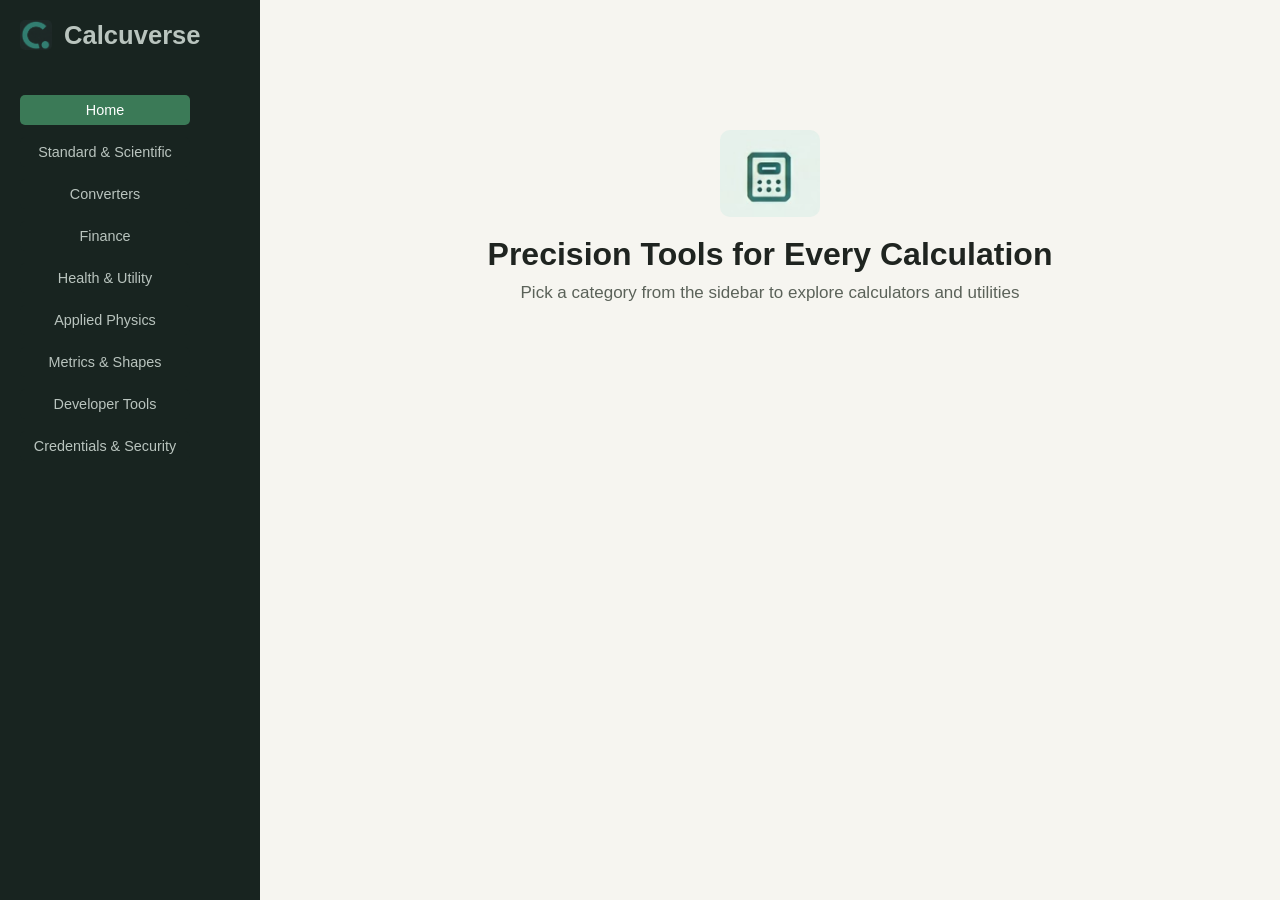
<file: Calcuverse/index.html>
<!doctype html>
<html lang="en">
  <head>
    <meta charset="UTF-8" />
    <meta name="viewport" content="width=device-width, initial-scale=1.0" />
    <meta
      name="description"
      content="Explore Calcuverse! An all-in-one web dashboard featuring instant converters"
    />
    <title>Calcuverse</title>
    <link rel="icon" href="images/favicon.png" />
    <link rel="stylesheet" href="style.css" />
  </head>

  <body>
    <div class="dashboard-container">
      <aside class="sidebar">
        <div class="sidebar-container">
          <img class="favicon" src="images/favicon.png" alt="Calcuverse Logo" />
          <h2 class="title">Calcuverse</h2>
        </div>
        <div class="sidebar-nav">
          <button class="nav-btn active" data-target="home">Home</button>
          <button class="nav-btn" data-target="standard-scientific"> Standard & Scientific</button>
          <button class="nav-btn" data-target="converters">Converters</button>
          <button class="nav-btn" data-target="finance">Finance</button>
          <button class="nav-btn" data-target="health-utility"> Health & Utility </button>
          <button class="nav-btn" data-target="applied-physics">Applied Physics</button>
          <button class="nav-btn" data-target="metrics-shapes"> Metrics & Shapes</button>
          <button class="nav-btn" data-target="developer-tools"> Developer Tools</button>
          <button class="nav-btn" data-target="credentials-security"> Credentials & Security</button>
        </div>
      </aside>

      <main class="main">
        <div class="content-section active" data-content="home">
          <div class="home-content">
            <div class="tag-container">
              <img src="images/main-tag.png" alt="Main Tag" />
            </div>
            <h1>Precision Tools for Every Calculation</h1>
            <p>
              Pick a category from the sidebar to explore calculators and
              utilities
            </p>
          </div>
        </div>

        <div class="content-section" data-content="standard-scientific">
          <div class="section-header">
            <h2>Standard & Scientific</h2>
          </div>
          <div class="cards-container">
            <div class="calc-card">
              <h3>Standard Calculator</h3>
              <p>
                Perform everyday arithmetic operations with absolute numeric
                reliability.
              </p>
              <button class="action-btn" data-calc="standard">
                Open Module ➔
              </button>
            </div>

            <div class="calc-card">
              <h3>Scientific Calculator</h3>
              <p>
                Execute advanced trigonometric, logarithmic and exponential
                calculations seamlessly.
              </p>
              <button class="action-btn" data-calc="scientific">
                Open Module ➔
              </button>
            </div>
          </div>
        </div>

        <div class="content-section" data-content="standard-calculator">
          <div class="container standard-calc-container">
            <section class="calculator-screen">
              <input type="text" id="std-screen" readonly />
            </section>

            <section class="buttons standard-buttons">
              <button data-value="1">1</button>
              <button data-value="2">2</button>
              <button data-value="3">3</button>
              <button data-value="/">/</button>
              <button data-value="4">4</button>

              <button data-value="5">5</button>
              <button data-value="6">6</button>
              <button data-value="+">+</button>
              <button data-value="7">7</button>
              <button data-value="8">8</button>

              <button data-value="9">9</button>
              <button data-value="-">-</button>
              <button data-value="0">0</button>
              <button data-value=".">.</button>

              <button data-action="calculate" class="equal-btn">=</button>
              <button data-value="*">*</button>
              <button data-action="clear" class="ac-btn">AC</button>
            </section>
          </div>

          <button class="action-btn" data-back="standard-scientific">
            ← Back
          </button>
        </div>

        <div class="content-section" data-content="scientific-calculator">
          <div class="container">
            <section class="calculator-screen">
              <input type="text" id="sci-screen" readonly />
            </section>

            <section class="buttons">
              <button data-action="toggle" class="toggle-button">DEG</button>
              <button data-action="ln">ln</button>
              <button data-value="(">(</button>
              <button data-value=")">)</button>
              <button data-value=".">.</button>
              <button data-value="+">+</button>
              <button data-action="dc" class="dc-btn">←</button>
              <button data-action="clear" class="ac-btn">AC</button>

              <button data-action="log">log</button>
              <button data-action="√">√x</button>
              <button data-action="sin" class="tri-btn">sin</button>
              <button data-value="3.14159">π</button>
              <button data-value="7">7</button>
              <button data-value="8">8</button>
              <button data-value="9">9</button>
              <button data-value="/">/</button>

              <button data-action="∛">∛x</button>
              <button data-value="**2">x<sup>2</sup></button>
              <button data-action="cos" class="tri-btn">cos</button>
              <button data-value="2.71828">e</button>
              <button data-value="4">4</button>
              <button data-value="5">5</button>
              <button data-value="6">6</button>
              <button data-value="*">*</button>

              <button data-value="**2">x<sup>2</sup></button>
              <button data-value="00">00</button>
              <button data-action="tan" class="tri-btn">tan</button>
              <button data-action="!">x!</button>
              <button data-value="1">1</button>
              <button data-value="2">2</button>
              <button data-value="3">3</button>
              <button data-value="-">-</button>

              <button data-value="**3">x<sup>3</sup></button>
              <button data-value="1/">1/x</button>
              <button data-value="2.71828**">e<sup>x</sup></button>
              <button data-value="%">%</button>
              <button data-value="**">x<sup>x</sup></button>
              <button data-value="0">0</button>
              <button data-action="calculate" class="equal-btn">=</button>
            </section>
          </div>

          <button class="action-btn" data-back="standard-scientific">
            ← Back
          </button>
        </div>

        <div class="content-section" data-content="converters">
          <div class="section-header">
            <h2>Converters</h2>
          </div>
          <div class="cards-container">
            <div class="calc-card">
              <h3>Temperature Converter</h3>
              <p>
                Convert temperatures instantly between Celsius and Fahrenheit.
              </p>
              <button class="action-btn" data-calc="temperature">
                Open Module ➔
              </button>
            </div>

            <div class="calc-card">
              <h3>Speed Converter</h3>
              <p>
                Easily convert speed back and forth between Km/h and Mph units
              </p>
              <button class="action-btn" data-calc="speed">
                Open Module ➔
              </button>
            </div>
          </div>
        </div>

        <div class="content-section" data-content="temperature-calculator">
          <div class="temp-container">
            <div class="content">
              <div class="temp-input-container">
                <input
                  type="number"
                  class="temp-input"
                  placeholder="Enter value..."
                />
              </div>
              <div class="temp-btn-container">
                <button class="action-btn c-to-f-btn">°C to °F</button>
                <button class="action-btn f-to-c-btn">°F to °C</button>
              </div>

              <section class="temp-screen">
                <input
                  type="text"
                  class="temp-screen"
                  readonly
                  placeholder="Result..."
                />
              </section>
            </div>
          </div>

          <button class="action-btn temp-back-btn" data-back="converters">
            ← Back
          </button>
        </div>

        <div class="content-section" data-content="speed-calculator">
          <div class="speed-container">
            <div class="content">
              <div class="speed-input-container">
                <input
                  type="number"
                  class="speed-input"
                  placeholder="Enter value..."
                />
              </div>

              <div class="speed-btn-container">
                <button class="action-btn kmh-to-mph-btn">Km/h to Mph</button>
                <button class="action-btn mph-to-kmh-btn">Mph to Km/h</button>
              </div>

              <section class="speed-screen">
                <input
                  type="text"
                  class="speed-screen"
                  readonly
                  placeholder="Result..."
                />
              </section>
            </div>
          </div>

          <button class="action-btn speed-back-btn" data-back="converters">
            ← Back
          </button>
        </div>

        <div class="content-section" data-content="finance">
          <div class="section-header">
            <h2>Finance</h2>
          </div>
          <div class="cards-container">
            <div class="calc-card">
              <h3>Bill Splitter</h3>
              <p>
                Split bills and calculate per-person shares accurately across
                groups.
              </p>
              <button class="action-btn" data-calc="bill-splitter">
                Open Module ➔
              </button>
            </div>
          </div>
        </div>

        <div class="content-section" data-content="bill-splitter-calculator">
          <div class="bill-container">
            <div class="content">
              <div class="bill-input-container">
                <input
                  type="number"
                  class="bill-input"
                  placeholder="Total Bill..."
                />
                <input
                  type="number"
                  class="people-input"
                  placeholder="People count..."
                />
              </div>
              <div class="bill-btn-container">
                <button class="action-btn split-btn">Calculate Split</button>
              </div>
              <section class="bill-screen">
                <input
                  type="text"
                  class="bill-screen-input"
                  readonly
                  placeholder="Result per person..."
                />
              </section>
            </div>
          </div>
          <button class="action-btn bill-back-btn" data-back="finance">
            ← Back
          </button>
        </div>

        <div class="content-section" data-content="health-utility">
          <div class="section-header">
            <h2>Health & Utility</h2>
          </div>
          <div class="cards-container">
            <div class="calc-card">
              <h3>BMI Calculator</h3>
              <p>
                Calculate your Body Mass Index and check your health category
                instantly.
              </p>
              <button class="action-btn" data-calc="bmi">Open Module ➔</button>
            </div>

            <div class="calc-card">
              <h3>Water Intake Calculator</h3>
              <p>
                Calculate your recommended daily water consumption based on body
                weight.
              </p>
              <button class="action-btn" data-calc="water-intake">
                Open Module ➔
              </button>
            </div>
          </div>
        </div>

        <div class="content-section" data-content="bmi-calculator">
          <div class="bmi-container">
            <div class="content">
              <div class="bmi-input-container">
                <input
                  type="number"
                  class="weight-input"
                  placeholder="Weight (kg)..."
                />

                <div class="bmi-gender-container">
                  <label class="gender-label">
                    <input type="radio" name="gender" value="male" /> Male
                  </label>
                  <label class="gender-label">
                    <input type="radio" name="gender" value="female" /> Female
                  </label>
                </div>

                <input
                  type="number"
                  class="height-input"
                  placeholder="Height (m)..."
                />
              </div>
              <div class="bmi-btn-container">
                <button class="action-btn bmi-btn">Calculate BMI</button>
              </div>
              <section class="bmi-screen">
                <input
                  type="text"
                  class="bmi-screen-input"
                  readonly
                  placeholder="Result..."
                />
              </section>
            </div>
          </div>
          <button class="action-btn bmi-back-btn" data-back="health-utility">
            ← Back
          </button>
        </div>

        <div class="content-section" data-content="water-intake-calculator">
          <div class="water-container">
            <div class="content">
              <div class="water-input-container">
                <input
                  type="number"
                  class="water-weight-input"
                  placeholder="Weight (kg)..."
                />
              </div>
              <div class="water-btn-container">
                <button class="action-btn water-btn">
                  Calculate Water Intake
                </button>
              </div>
              <section class="water-screen">
                <input
                  type="text"
                  class="water-screen-input"
                  readonly
                  placeholder="Result..."
                />
              </section>
            </div>
          </div>
          <button class="action-btn water-back-btn" data-back="health-utility">
            ← Back
          </button>
        </div>

        <div class="content-section" data-content="applied-physics">
          <div class="section-header">
            <h2>Applied Physics</h2>
          </div>
          <div class="cards-container">
            <div class="calc-card">
              <h3>Velocity Calculator</h3>
              <p>
                Calculate final or average velocity based on displacement and
                time interval.
              </p>
              <button class="action-btn" data-calc="velocity">
                Open Module ➔
              </button>
            </div>
            <div class="calc-card">
              <h3>Acceleration Calculator</h3>
              <p>
                Determine object acceleration rate using change in velocity over
                time.
              </p>
              <button class="action-btn" data-calc="acceleration">
                Open Module ➔
              </button>
            </div>
          </div>
        </div>

        <div class="content-section" data-content="velocity-calculator">
          <div class="velocity-container">
            <div class="content">
              <div class="velocity-input-container">
                <input
                  type="number"
                  class="velocity-dist-input"
                  placeholder="Displacement (m)..."
                />
                <input
                  type="number"
                  class="velocity-time-input"
                  placeholder="Time (s)..."
                />
              </div>
              <div class="velocity-btn-container">
                <button class="action-btn velocity-btn">
                  Calculate Velocity
                </button>
              </div>
              <section class="velocity-screen">
                <input
                  type="text"
                  class="velocity-screen-input"
                  readonly
                  placeholder="Result..."
                />
              </section>
            </div>
          </div>
          <button
            class="action-btn velocity-back-btn"
            data-back="applied-physics"
          >
            ← Back
          </button>
        </div>

        <div class="content-section" data-content="acceleration-calculator">
          <div class="accel-container">
            <div class="content">
              <div class="accel-input-container">
                <input
                  type="number"
                  class="accel-vi-input"
                  placeholder="Initial Velocity (m/s)..."
                />
                <input
                  type="number"
                  class="accel-vf-input"
                  placeholder="Final Velocity (m/s)..."
                />
                <input
                  type="number"
                  class="accel-time-input"
                  placeholder="Time (s)..."
                />
              </div>
              <div class="accel-btn-container">
                <button class="action-btn accel-btn">
                  Calculate Acceleration
                </button>
              </div>
              <section class="accel-screen">
                <input
                  type="text"
                  class="accel-screen-input"
                  readonly
                  placeholder="Result..."
                />
              </section>
            </div>
          </div>
          <button class="action-btn accel-back-btn" data-back="applied-physics">
            ← Back
          </button>
        </div>

        <div class="content-section" data-content="metrics-shapes">
          <div class="section-header">
            <h2>Metrics & Shapes</h2>
          </div>
          <div class="cards-container">
            <div class="calc-card">
              <h3>Circle Area</h3>
              <p>
                Calculate the area and circumference of a circle using its
                radius.
              </p>
              <button class="action-btn" data-calc="circle-area">
                Open Module ➔
              </button>
            </div>

            <div class="calc-card">
              <h3>Triangle Area</h3>
              <p>
                Determine the surface area of a triangle using its base and
                height dimensions.
              </p>
              <button class="action-btn" data-calc="triangle-area">
                Open Module ➔
              </button>
            </div>
          </div>
        </div>

        <div class="content-section" data-content="circle-area">
          <div class="circle-container">
            <div class="content">
              <div class="circle-input-container">
                <input
                  type="number"
                  class="circle-radius-input"
                  placeholder="Radius (r)..."
                />
              </div>
              <div class="circle-btn-container">
                <button class="action-btn circle-btn">Calculate Area</button>
              </div>
              <section class="circle-screen">
                <input
                  type="text"
                  class="circle-screen-input"
                  readonly
                  placeholder="Result..."
                />
              </section>
            </div>
          </div>
          <button class="action-btn circle-back-btn" data-back="metrics-shapes">
            ← Back
          </button>
        </div>

        <div class="content-section" data-content="triangle-area">
          <div class="triangle-container">
            <div class="content">
              <div class="triangle-input-container">
                <input
                  type="number"
                  class="triangle-base-input"
                  placeholder="Base (b)..."
                />
                <input
                  type="number"
                  class="triangle-height-input"
                  placeholder="Height (h)..."
                />
              </div>
              <div class="triangle-btn-container">
                <button class="action-btn triangle-btn">Calculate Area</button>
              </div>
              <section class="triangle-screen">
                <input
                  type="text"
                  class="triangle-screen-input"
                  readonly
                  placeholder="Result..."
                />
              </section>
            </div>
          </div>
          <button
            class="action-btn triangle-back-btn"
            data-back="metrics-shapes"
          >
            ← Back
          </button>
        </div>

        <div class="content-section" data-content="developer-tools">
          <div class="section-header">
            <h2>Developer Tools</h2>
          </div>
          <div class="cards-container">
            <div class="calc-card">
              <h3>Text Case Converter</h3>
              <p>
                Convert any text instantly between uppercase, lowercase, and
                title case formats.
              </p>
              <button class="action-btn" data-calc="text-case-converter">
                Open Module ➔
              </button>
            </div>
          </div>
        </div>

        <div class="content-section" data-content="text-case-converter">
          <div class="text-case-container">
            <div class="content">
              <div class="text-case-input-container">
                <textarea
                  class="text-input"
                  placeholder="Enter text here..."
                  rows="3"
                ></textarea>
              </div>
              <div class="text-case-btn-container">
                <button class="action-btn uppercase-btn">Upper case</button>
                <button class="action-btn lowercase-btn">lower case</button>
              </div>
              <section class="text-case-screen">
                <textarea
                  class="text-screen-input"
                  readonly
                  placeholder="Result..."
                  rows="3"
                ></textarea>
              </section>
            </div>
          </div>
          <button
            class="action-btn text-case-back-btn"
            data-back="developer-tools"
          >
            ← Back
          </button>
        </div>

        <div class="content-section" data-content="credentials-security">
          <div class="section-header">
            <h2>Credentials & Security</h2>
          </div>
          <div class="cards-container">
            <div class="calc-card">
              <h3>Password Strength Checker</h3>
              <p>
                Instantly evaluates your password's strength and overall
                security level.
              </p>
              <button class="action-btn" data-calc="password-checker">
                Open Module ➔
              </button>
            </div>
            <div class="calc-card">
              <h3>Base64 Encoder</h3>
              <p>Convert plain text into secure Base64 encoded format.</p>
              <button class="action-btn" data-calc="base64-encoder">
                Open Module ➔
              </button>
            </div>
          </div>
        </div>

        <div class="content-section" data-content="password-checker">
          <div class="password-container">
            <div class="content">
              <div class="password-input-container">
                <input
                  type="password"
                  class="password-input"
                  placeholder="Enter password..."
                />
              </div>
              <section class="password-screen">
                <input
                  type="text"
                  class="password-screen-input"
                  readonly
                  placeholder="Strength..."
                />
              </section>
            </div>
          </div>
          <button
            class="action-btn password-back-btn"
            data-back="credentials-security"
          >
            ← Back
          </button>
        </div>
        <div class="content-section" data-content="base64-encoder">
          <div class="encoder-container">
            <div class="content">
              <div class="encoder-input-container">
                <input
                  type="text"
                  class="encoder-input"
                  placeholder="Enter text to encode..."
                />
              </div>
              <div class="encoder-btn-container">
                <button class="action-btn encode-btn">Encode</button>
              </div>
              <section class="encoder-screen">
                <input
                  type="text"
                  class="encoder-screen-input"
                  readonly
                  placeholder="Result..."
                />
              </section>
            </div>
          </div>
          <button
            class="action-btn encoder-back-btn"
            data-back="credentials-security"
          >
            ← Back
          </button>
        </div>
      </main>
    </div>
    <script type="module" src="js/main.js"></script>
  </body>
</html>
</file>
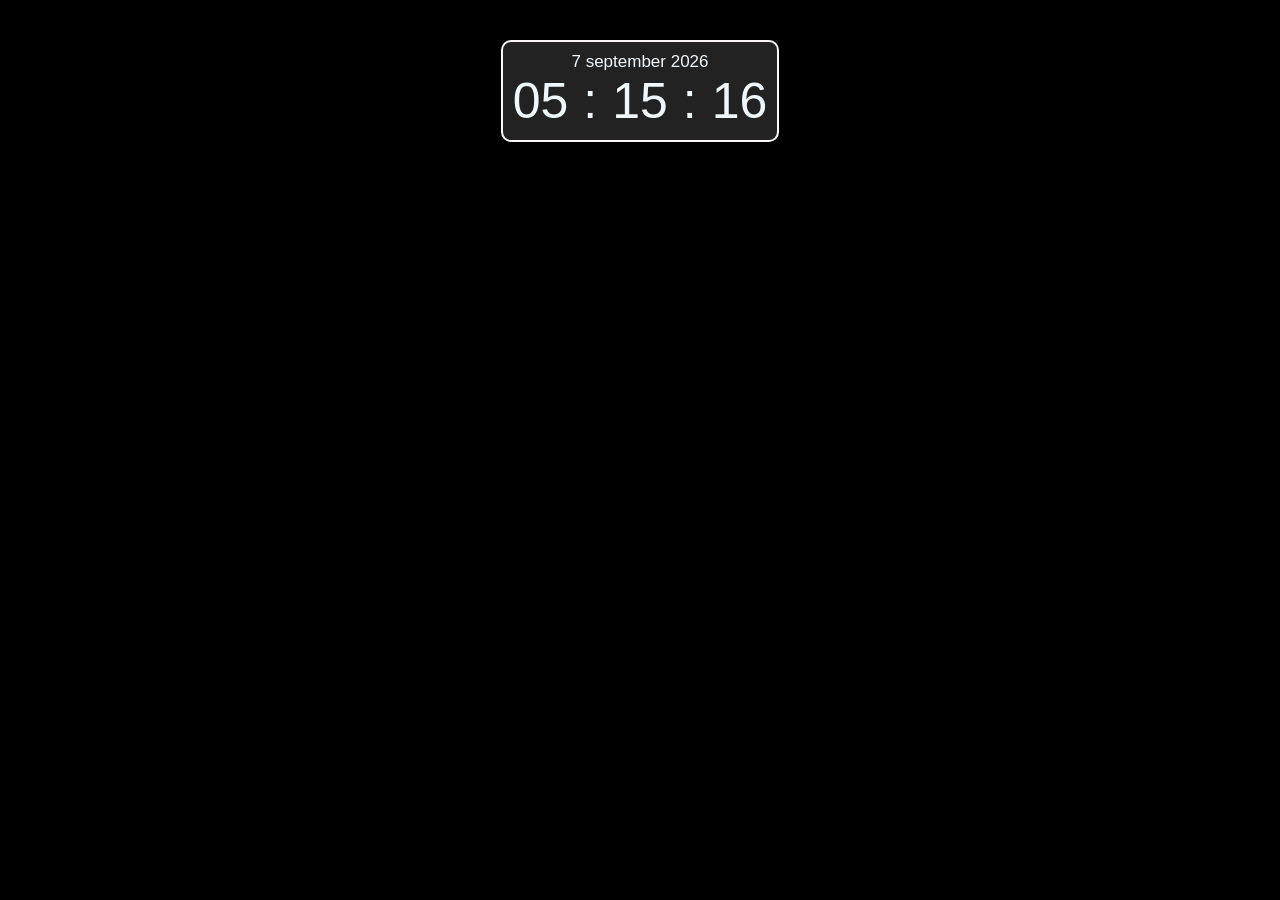
<file: Digital-Clock/index.html>
<!doctype html>
<html lang="en">
  <head>
    <meta charset="UTF-8" />
    <meta name="viewport" content="width=device-width, initial-scale=1.0" />
    <title>Document</title>
    <meta
      name="description"
      content=" Digital Clock"
    />
    <title>Clock</title>
    <link rel="stylesheet" href="style.css" />
  </head>

  <body>
    <div class="container">
      <section class="date">
        <p>7 september 2026</p>
      </section>

      <ul class="time">
        <li class="hours">05</li>
        <li class="point">:</li>
        <li class="mins">15</li>
        <li class="point">:</li>
        <li class="sec">16</li>
      </ul>
    </div>

    <script src="script.js"></script>
  </body>
</html>
</file>
<file: Calcuverse/style.css>
* {
  margin: 0;
  padding: 0;
  box-sizing: border-box;
  font-family: sans-serif;
}

.dashboard-container {
  display: grid;
  min-height: 100dvh;
  grid-template-columns: 260px 1fr;
  grid-template-rows: 1fr;
  grid-template-areas:
    "sidebar main"
    "sidebar main";
}

.sidebar {
  grid-area: sidebar;
  background-color: #182420;
}

.sidebar-container {
  display: flex;
  align-items: center;
  gap: 12px;
  padding: 20px;
}

.sidebar-container .favicon {
  width: 32px;
  border-radius: 5px;
}

.sidebar-container .title {
  color: #b9c4be;
  font-size: 1.6rem;
  font-weight: 600;
}

.sidebar-nav {
  display: flex;
  flex-direction: column;
  gap: 12px;
  margin-top: 5px;
  padding: 20px;
}
.nav-btn {
  padding: 7px;
  width: 170px;
  color: #b9c4be;
  font-size: 0.9rem;
  border: transparent;
  border-radius: 5px;
  background-color: #182420;
  font-weight: 500;
}
.nav-btn:hover {
  background-color: rgba(255, 255, 255, 0.08);
  color: aliceblue;
}

.nav-btn.active {
  background-color: #3b7a57;
  color: #ffffff;
}

.main {
  grid-area: main;
  background-color: #f6f5f0;
  padding: 30px;
}

.home-content {
  padding-top: 100px;
  text-align: center;
}

.tag-container img {
  border-radius: 10px;
  width: 100px;
}

.home-content h1 {
  padding-top: 15px;
  color: #1f2420;
  font-weight: 600;
}

.home-content p {
  font-size: 17px;
  padding-top: 10px;
  color: #5b6259;
  font-weight: 400;
}

.content-section {
  display: none;
}

.content-section.active {
  display: block;
}

.section-header h2 {
  font-size: 40px;
  font-weight: 600;
  text-align: center;
  margin-right: 20px;
}

.cards-container {
  display: grid;
  grid-template-columns: repeat(auto-fit, minmax(240px, 1fr));
  gap: 30px;
  width: 85%;
  margin: 30px;
}
.calc-card {
  background-color: #ffffff;
  border: 2px solid #e5e7eb;
  border-radius: 12px;
  padding: 24px;
  text-align: center;
  margin-top: 70px;
  transition: border 0.35s ease;
}

.calc-card h3 {
  font-size: 18px;
  font-weight: 600;
  margin-bottom: 10px;
}

.calc-card p {
  font-size: 14px;
  color: #4b5563;
  margin-bottom: 20px;
  padding-left: 16px;
}

.calc-card:hover {
  border-color: #215538;
}

.action-btn {
  background-color: #3b7a57;
  color: #ffffff;
  border: none;
  border-radius: 6px;
  padding: 10px 20px;
  font-size: 14px;
  font-weight: 500;
}
.action-btn:hover {
  background-color: #306346;
}

.container {
  display: flex;
  flex-direction: column;
  border: 1px solid #33443c;
  align-items: center;
  padding: 12px;
  gap: 10px;
  background-color: #182420;
  width: 580px;
  margin: 0 auto;
  border-radius: 10px;
}

.calculator-screen {
  width: 100%;
}

.calculator-screen input {
  box-sizing: border-box;
  width: 100%;
  border: 2px solid #111816;
  font-size: 1.8rem;
  text-align: right;
  padding: 12px 15px;
  margin: 0;
  background-color: #111816;
  color: #f6f5f0;
  border-radius: 6px;
}

.buttons {
  display: grid;
  grid-template-columns: repeat(8, 1fr);
  gap: 5px;
  width: 100%;
  box-sizing: border-box;
}

.buttons button {
  padding: 12px 4px;
  font-weight: 400;
  font-size: 1.1rem;
  background-color: #23322b;
  color: #f6f5f0;
  border: 1px solid transparent;
  border-radius: 4px;
}

.buttons button:hover {
  background-color: #33443c;
  border: 1px solid #789e8a;
}

.buttons button.equal-btn {
  grid-column: span 2;
  background-color: #3e8c77;
  color: white;
  font-weight: bold;
}

.buttons button.equal-btn:hover {
  background-color: #4c9e71;
  border: 1px solid white;
}

.buttons button.ac-btn {
  grid-column: span 1;
}

.buttons button.ac-btn:hover {
  background-color: #054210;
}

.buttons button.dc-btn:hover {
  background-color: #657268;
}

.standard-calc-container {
  width: 360px;
}

.standard-buttons {
  grid-template-columns: repeat(4, 1fr);
}

.standard-buttons button.equal-btn {
  grid-column: span 1;
  background-color: #3e8c77;
}

.standard-buttons button.ac-btn {
  grid-column: span 4;
  background-color: #1d341b;
}

.standard-buttons button.ac-btn:hover {
  background-color: #1f3629;
}
.buttons button.toggle-button {
  background-color: #2b4d3f;
  font-weight: bold;
}

.buttons button.toggle-button.rad-mode {
  background-color: #5c3b2b;
}

.bmi-gender-container {
  display: flex;
  flex-direction: row;
  justify-content: center;
  align-items: center;
  gap: 25px;
  width: 100%;
  margin-bottom: 5px;
}

.bmi-gender-container .gender-label {
  display: flex;
  flex-direction: row;
  align-items: center;
  gap: 6px;
  font-size: 1rem;
  color: rgb(229, 226, 226);
}

.bmi-gender-container input[type="radio"] {
  width: 16px;
  height: 16px;
  accent-color: #054210;
  background-color: transparent;
}

.content-section.active[data-content="temperature-calculator"],
.content-section.active[data-content="speed-calculator"],
.content-section.active[data-content="bill-splitter-calculator"],
.content-section.active[data-content="bmi-calculator"],
.content-section.active[data-content="water-intake-calculator"],
.content-section.active[data-content="velocity-calculator"],
.content-section.active[data-content="acceleration-calculator"],
.content-section.active[data-content="circle-area"],
.content-section.active[data-content="triangle-area"],
.content-section.active[data-content="text-case-converter"],
.content-section.active[data-content="password-checker"],
.content-section.active[data-content="base64-encoder"] {
  display: flex;
  flex-direction: column;
  justify-content: center;
  align-items: center;
  width: 100%;
  min-height: 70dvh;
}

.temp-container,
.speed-container,
.bill-container,
.bmi-container,
.water-container,
.velocity-container,
.accel-container,
.circle-container,
.triangle-container,
.text-case-container,
.password-container,
.encoder-container {
  border: 2px solid #182420;
  background-color: #215538;
  width: 360px;
  display: flex;
  flex-direction: column;
  align-items: center;
  justify-content: center;
  padding: 30px 25px;
  gap: 18px;
  border-radius: 8px;
}

.temp-container,
.speed-container {
  width: 360px;
}

.temp-screen,
.speed-screen,
.bill-screen,
.bmi-screen,
.water-screen,
.velocity-screen,
.accel-screen,
.circle-screen,
.triangle-screen,
.text-case-screen,
.password-screen,
.encoder-screen {
  width: 100%;
  display: flex;
  justify-content: center;
  margin-top: 10px;
  background-color: #111816;
  border: none;
  padding: 6px;
  border-radius: 6px;
}

.temp-screen input,
.speed-screen input,
.bill-screen input,
.bmi-screen input,
.water-screen input,
.velocity-screen input,
.accel-screen input,
.circle-screen input,
.triangle-screen input,
.text-case-screen input,
.password-screen input,
.encoder-screen input {
  background-color: #111816;
  color: #f6f5f0;
  font-size: 1.1rem;
  width: 100%;
  text-align: center;
  border: none;
  outline: none;
  padding: 10px 0;
}

.temp-screen input,
.speed-screen input {
  font-size: 1.1rem;
}

.temp-btn-container,
.speed-btn-container,
.bill-btn-container,
.bmi-btn-container,
.water-btn-container,
.velocity-btn-container,
.accel-btn-container,
.circle-btn-container,
.triangle-btn-container,
.text-case-btn-container,
.encoder-btn-container {
  margin-top: 10px;
  display: flex;
  justify-content: center;
  width: 100%;
  padding: 5px;
}

.temp-btn-container {
  gap: 12px;
}

.speed-btn-container {
  gap: 10px;
}

.text-case-btn-container {
  gap: 8px;
}

.temp-input-container,
.speed-input-container,
.bill-input-container,
.bmi-input-container,
.water-input-container,
.velocity-input-container,
.accel-input-container,
.circle-input-container,
.triangle-input-container,
.text-case-input-container,
.password-input-container,
.encoder-input-container {
  margin-left: 0;
  padding: 5px;
  display: flex;
  flex-direction: column;
  gap: 12px;
  width: 100%;
  border-radius: 5px;
}

.temp-input-container,
.speed-input-container {
  margin-left: 0;
}

.bill-input-container input,
.bmi-input-container input,
.water-input-container input,
.velocity-input-container input,
.accel-input-container input,
.circle-input-container input,
.triangle-input-container input,
.password-input-container input,
.encoder-input-container input {
  background-color: #ffffff;
  color: #000000;
  border: none;
  padding: 12px 14px;
  font-size: 1rem;
  width: 100%;
  outline: none;
  border-radius: 6px;
}

.text-case-input-container textarea {
  background-color: #ffffff;
  color: #000000;
  border: none;
  padding: 12px 14px;
  font-size: 1rem;
  width: 100%;
  outline: none;
  resize: none;
  border-radius: 6px;
}

.action-btn.temp-back-btn,
.action-btn.speed-back-btn,
.action-btn.bill-back-btn,
.action-btn.bmi-back-btn,
.action-btn.water-back-btn,
.action-btn.velocity-back-btn,
.action-btn.accel-back-btn,
.action-btn.circle-back-btn,
.action-btn.triangle-back-btn,
.action-btn.text-case-back-btn,
.action-btn.password-back-btn,
.action-btn.encoder-back-btn {
  margin-top: 20px;
  width: 100px;
}

.password-screen-input.weak {
  background-color: #ffe6e6;
  color: #d9534f;
  border: 1px solid #d9534f;
  font-weight: 600;
}

.password-screen-input.medium {
  background-color: #fff3cd;
  color: #f0ad4e;
  border: 1px solid #f0ad4e;
  font-weight: 600;
}
.password-screen-input.strong {
  background-color: #d4edda;
  color: #5cb85c;
  border: 1px solid #5cb85c;
  font-weight: 600;
}

@media (max-width: 768px) {
  .dashboard-container {
    display: flex;
    flex-direction: column;
  }

  .sidebar {
    width: 100%;
    height: auto;
  }

  .sidebar-nav {
    display: flex;
    flex-direction: row;
    overflow-x: auto;
    white-space: nowrap;
    padding: 10px 15px;
    gap: 8px;
  }

  .nav-btn {
    width: auto;
    flex-shrink: 0;
    padding: 6px 12px;
  }

  .main {
    padding: 15px;
  }

  .home-content {
    padding-top: 30px;
  }

  .home-content h1 {
    font-size: 22px;
  }

  .home-content p {
    font-size: 14px;
  }

  .tag-container img {
    width: 70px;
  }

  .section-header h2 {
    font-size: 22px;
    margin-right: 0;
    text-align: center;
  }

  .cards-container {
    display: flex;
    flex-direction: column;
    align-items: center;
    width: 100%;
    margin: 15px auto;
    gap: 15px;
  }

  .calc-card {
    width: 90%;
    max-width: 300px;
    margin-top: 10px;
    padding: 18px;
  }

  .calc-card h3 {
    font-size: 16px;
  }

  .calc-card p {
    font-size: 13px;
    padding-left: 0;
  }

  .container,
  .standard-calc-container {
    width: 100%;
    max-width: 320px;
    margin: 10px auto;
    padding: 10px;
  }

  .buttons {
    grid-template-columns: repeat(4, 1fr);
  }

  .buttons button {
    padding: 10px 5px;
    font-size: 1rem;
  }

  .temp-container,
  .speed-container,
  .bill-container,
  .bmi-container,
  .water-container,
  .velocity-container,
  .accel-container,
  .circle-container,
  .triangle-container,
  .text-case-container,
  .password-container,
  .encoder-container {
    width: 90%;
    max-width: 340px;
    flex-direction: column;
    padding: 20px;
  }

  .temp-input-container,
  .speed-input-container {
    margin-left: 0;
  }

  .bill-input-container input,
  .bmi-input-container input,
  .water-input-container input,
  .velocity-input-container input,
  .accel-input-container input,
  .circle-input-container input,
  .triangle-input-container input,
  .password-input-container input,
  .encoder-input-container input,
  .text-case-input-container textarea {
    width: 100%;
  }

  .temp-screen,
  .speed-screen,
  .bill-screen,
  .bmi-screen,
  .water-screen,
  .velocity-screen,
  .accel-screen,
  .circle-screen,
  .triangle-screen,
  .text-case-screen,
  .password-screen,
  .encoder-screen {
    width: 100%;
  }

  .action-btn.temp-back-btn,
  .action-btn.speed-back-btn,
  .action-btn.bill-back-btn,
  .action-btn.bmi-back-btn,
  .action-btn.water-back-btn,
  .action-btn.velocity-back-btn,
  .action-btn.accel-back-btn,
  .action-btn.circle-back-btn,
  .action-btn.triangle-back-btn,
  .action-btn.text-case-back-btn,
  .action-btn.password-back-btn,
  .action-btn.encoder-back-btn {
    margin-right: 0;
    margin-top: 15px;
    margin-bottom: 10px;
    display: block;
    width: 100%;
  }
}
</file>
<file: Digital-Clock/style.css>
* {
  padding: 0;
  margin: 0;
}

body {
  margin-top: 40px;
  display: flex;
  align-items: center;
  box-sizing: border-box;
  justify-content: center;
  font: bold 12px;
  font-family: Arial, Helvetica, sans-serif;
  background-color: black;
}

.container {
  border: 2px solid rgb(251, 247, 247);
  color: aliceblue;
  border-radius: 10px;
  background-color: #222222;
  padding: 10px;
}

.date {
  font-size: 17px;
  text-align: center;
}

.container ul {
  list-style: none;
  display: flex;
  font-size: 50px;
  gap: 15px;
}

@media (max-width: 768px) {
  .container {
    padding: 15px;
  }

  .date {
    font-size: 16px;
  }

  .container ul {
    font-size: 50px;
    gap: 8px;
  }
}
</file>
